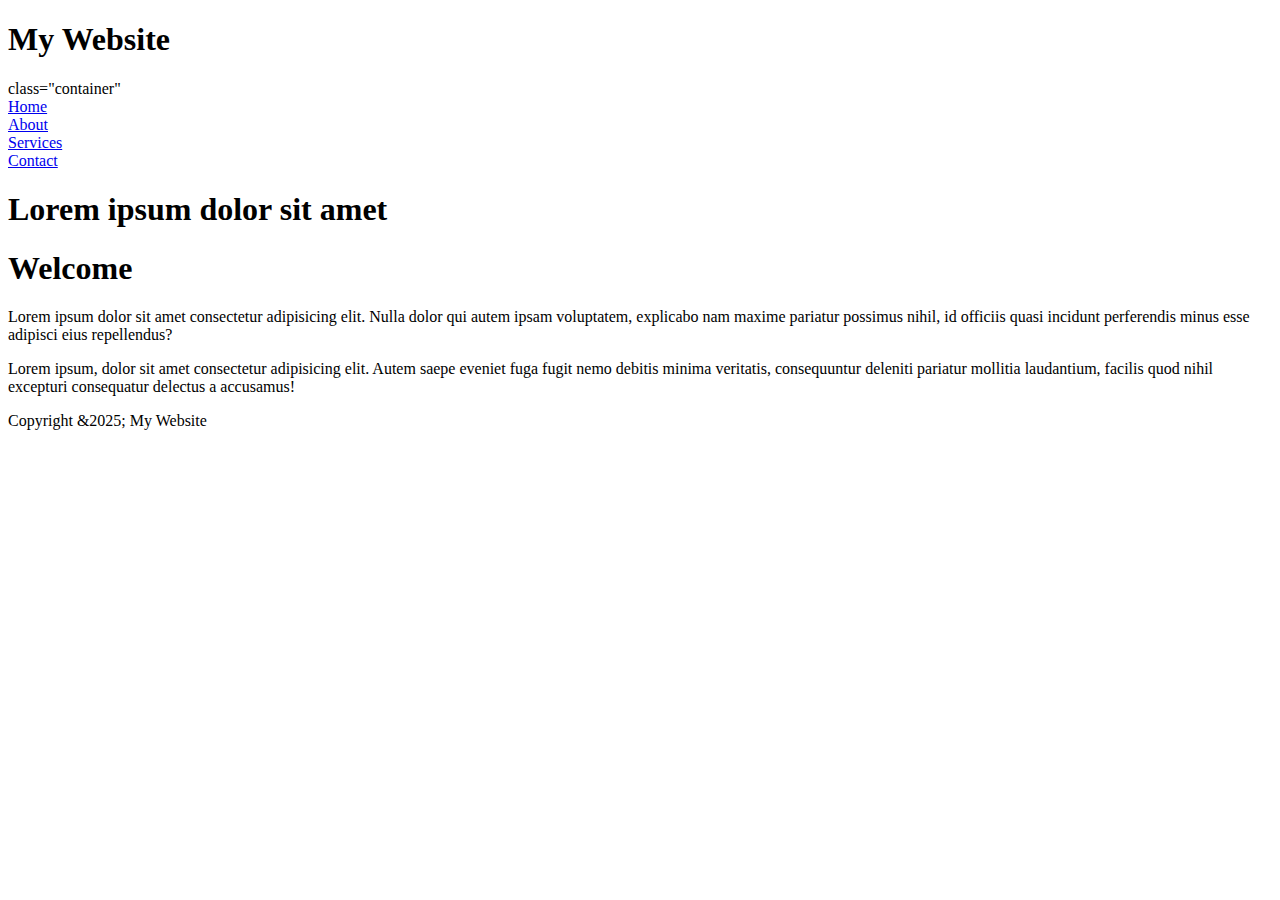
<file: css crash course (updated not perfected)/my website/index.html>
<!DOCTYPE html>
<html >
<head>
  <title>My Website</title>
  <link rel="stylesheet" type="text/css" href="css/">
</head>
<body>
<header>
  <h1>My Website</h1>
</header id="main header">

<nav id="navbar">
  <div>class="container"</div>
        </ul>
            <li><a href="#">Home</a></li>
            <li><a href="#">About</a></li>
            <li><a href="#">Services</a></li>
            <li><a href="#">Contact</a></li>
      </ul>
  </div>
</nav>
    
<section id="showcase">
  <div class="container">
    <h1>Lorem ipsum dolor sit amet</h1>
</div>
</section>

<section id="main">
<h1>Welcome</h1>
<p>Lorem ipsum dolor sit amet consectetur adipisicing elit. Nulla dolor qui autem ipsam voluptatem, explicabo nam maxime pariatur possimus nihil, id officiis quasi incidunt perferendis minus esse adipisci eius repellendus?</p>
</section>
<aside id="sidebar">
  Lorem ipsum, dolor sit amet consectetur adipisicing elit. Autem saepe eveniet fuga fugit nemo debitis minima veritatis, consequuntur deleniti pariatur mollitia laudantium, facilis quod nihil excepturi consequatur delectus a accusamus!
  </aside>
</div>

<footer id="main footer">
<p>Copyright &2025; My Website</p>
</footer>
</body>
</html>
</file>
